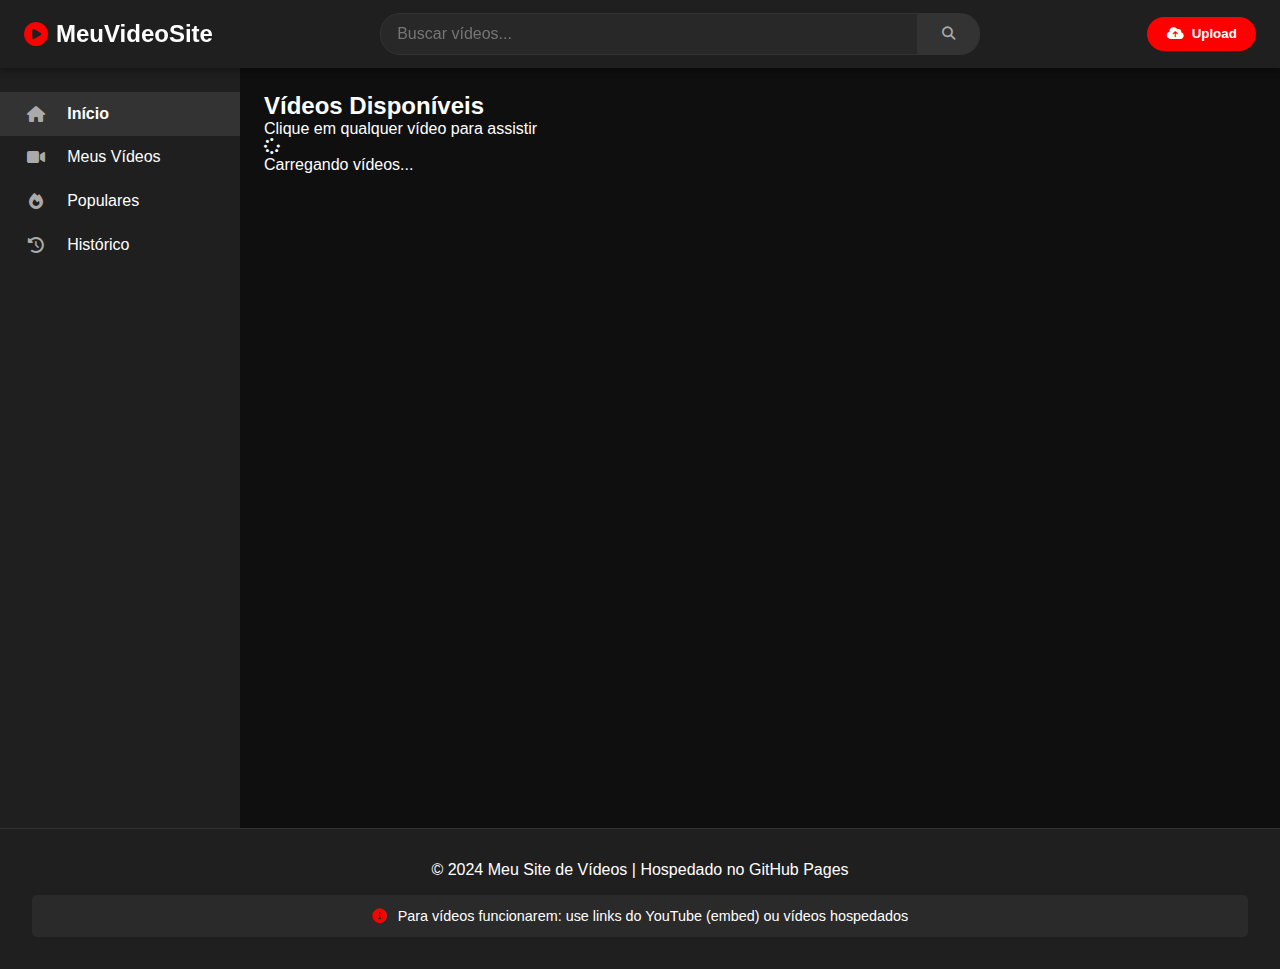
<file: index.html>
<!DOCTYPE html>
<html lang="pt-br">
<head>
    <meta charset="UTF-8">
    <meta name="viewport" content="width=device-width, initial-scale=1.0">
    <title>Meu Site de Vídeos</title>
    <link rel="stylesheet" href="style.css">
    <link rel="stylesheet" href="https://cdnjs.cloudflare.com/ajax/libs/font-awesome/6.4.0/css/all.min.css">
    <link rel="icon" type="image/x-icon" href="favicon.ico">
</head>
<body>
    <!-- Header -->
    <header>
        <div class="logo" onclick="window.location.href='index.html'">
            <i class="fas fa-play-circle"></i>
            <span>MeuVideoSite</span>
        </div>
        
        <div class="search-bar">
            <input type="text" id="searchInput" placeholder="Buscar vídeos...">
            <button onclick="searchVideos()"><i class="fas fa-search"></i></button>
        </div>
        
        <div class="user-actions">
            <button class="upload-btn" onclick="window.location.href='upload.html'">
                <i class="fas fa-cloud-upload-alt"></i>
                <span>Upload</span>
            </button>
        </div>
    </header>

    <!-- Container Principal -->
    <div class="container">
        <!-- Sidebar -->
        <nav class="sidebar">
            <a href="index.html" class="sidebar-item active">
                <i class="fas fa-home"></i>
                <span>Início</span>
            </a>
            <a href="#" class="sidebar-item" onclick="showMyVideos()">
                <i class="fas fa-video"></i>
                <span>Meus Vídeos</span>
            </a>
            <a href="#" class="sidebar-item">
                <i class="fas fa-fire"></i>
                <span>Populares</span>
            </a>
            <a href="#" class="sidebar-item">
                <i class="fas fa-history"></i>
                <span>Histórico</span>
            </a>
        </nav>

        <!-- Conteúdo Principal -->
        <main class="main-content">
            <h2>Vídeos Disponíveis</h2>
            <p class="subtitle">Clique em qualquer vídeo para assistir</p>
            
            <div id="videoContainer" class="video-grid">
                <!-- Vídeos serão carregados aqui -->
            </div>

            <div id="loading" class="loading">
                <i class="fas fa-spinner fa-spin"></i>
                <p>Carregando vídeos...</p>
            </div>

            <div id="noVideos" class="no-videos" style="display: none;">
                <i class="fas fa-video-slash"></i>
                <h3>Nenhum vídeo encontrado</h3>
                <button class="btn-primary" onclick="window.location.href='upload.html'">
                    <i class="fas fa-plus"></i> Adicionar Primeiro Vídeo
                </button>
            </div>
        </main>
    </div>

    <!-- Footer -->
    <footer>
        <p>© 2024 Meu Site de Vídeos | Hospedado no GitHub Pages</p>
        <p class="footer-note">
            <i class="fas fa-info-circle"></i> 
            Para vídeos funcionarem: use links do YouTube (embed) ou vídeos hospedados
        </p>
    </footer>

    <!-- Scripts -->
    <script src="script.js"></script>
    <script>
        // Carregar vídeos quando a página carregar
        document.addEventListener('DOMContentLoaded', function() {
            loadVideos();
        });
    </script>
</body>
</html>
</file>
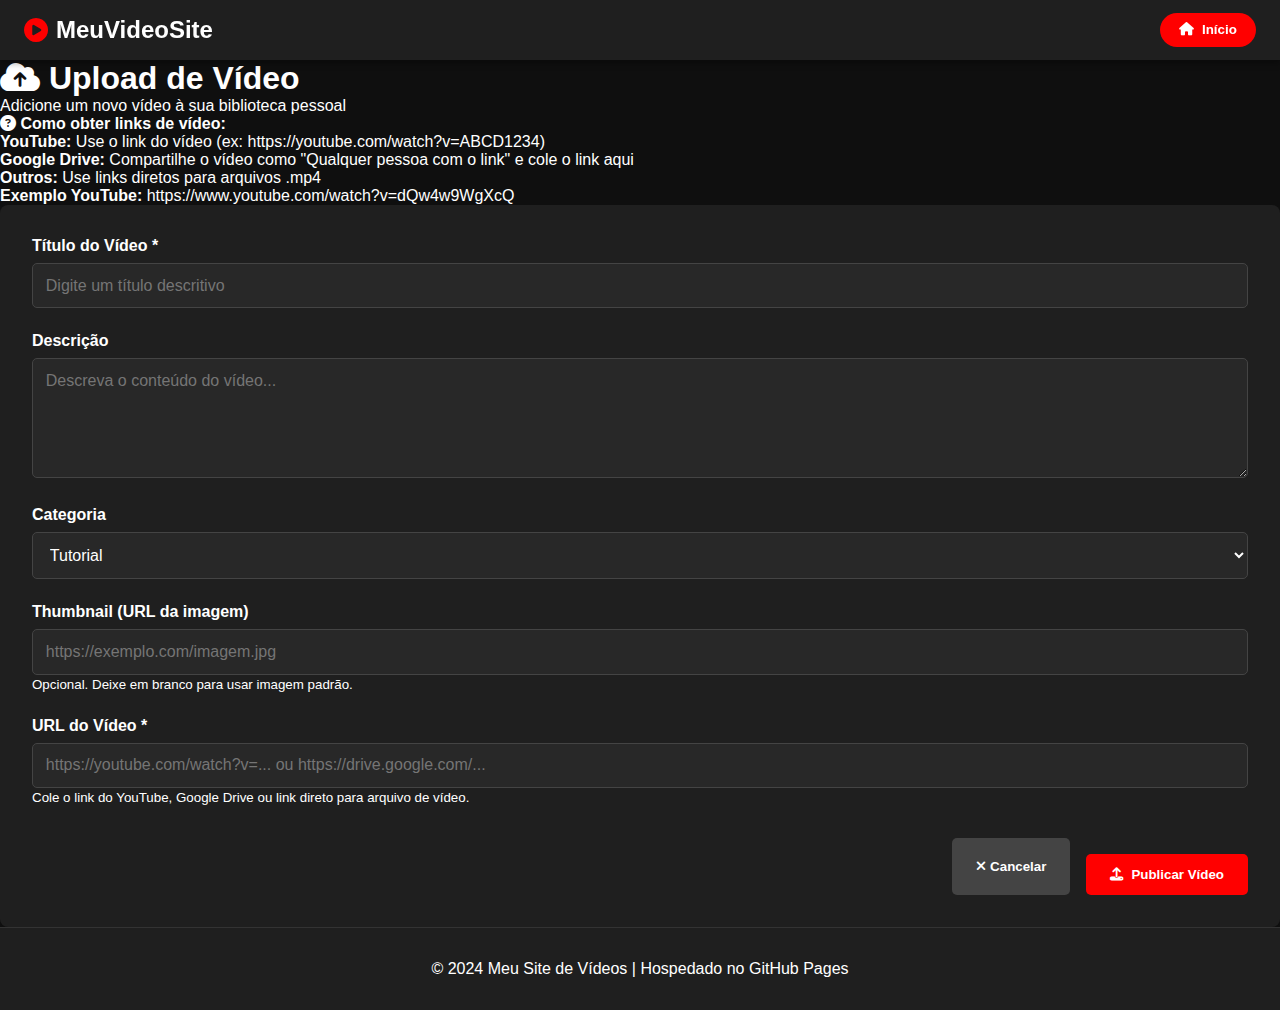
<file: upload.html>
<!DOCTYPE html>
<html lang="pt-br">
<head>
    <meta charset="UTF-8">
    <meta name="viewport" content="width=device-width, initial-scale=1.0">
    <title>Upload de Vídeo</title>
    <link rel="stylesheet" href="style.css">
    <link rel="stylesheet" href="https://cdnjs.cloudflare.com/ajax/libs/font-awesome/6.4.0/css/all.min.css">
</head>
<body>
    <header>
        <div class="logo" onclick="window.location.href='index.html'">
            <i class="fas fa-play-circle"></i>
            <span>MeuVideoSite</span>
        </div>
        
        <div class="user-actions">
            <button class="upload-btn" onclick="window.location.href='index.html'">
                <i class="fas fa-home"></i>
                <span>Início</span>
            </button>
        </div>
    </header>

    <div class="upload-page">
        <h1><i class="fas fa-cloud-upload-alt"></i> Upload de Vídeo</h1>
        <p>Adicione um novo vídeo à sua biblioteca pessoal</p>
        
        <div class="success-message" id="successMessage"></div>
        
        <div class="url-help">
            <h4><i class="fas fa-question-circle"></i> Como obter links de vídeo:</h4>
            <ul>
                <li><strong>YouTube:</strong> Use o link do vídeo (ex: https://youtube.com/watch?v=ABCD1234)</li>
                <li><strong>Google Drive:</strong> Compartilhe o vídeo como "Qualquer pessoa com o link" e cole o link aqui</li>
                <li><strong>Outros:</strong> Use links diretos para arquivos .mp4</li>
            </ul>
            <p><strong>Exemplo YouTube:</strong> <code>https://www.youtube.com/watch?v=dQw4w9WgXcQ</code></p>
        </div>
        
        <form class="upload-form" id="uploadForm">
            <div class="form-group">
                <label for="videoTitle">Título do Vídeo *</label>
                <input type="text" id="videoTitle" required placeholder="Digite um título descritivo">
            </div>
            
            <div class="form-group">
                <label for="videoDescription">Descrição</label>
                <textarea id="videoDescription" placeholder="Descreva o conteúdo do vídeo..."></textarea>
            </div>
            
            <div class="form-group">
                <label for="videoCategory">Categoria</label>
                <select id="videoCategory">
                    <option value="Tutorial">Tutorial</option>
                    <option value="Entretenimento">Entretenimento</option>
                    <option value="Educação">Educação</option>
                    <option value="Música">Música</option>
                    <option value="Games">Games</option>
                    <option value="Outros">Outros</option>
                </select>
            </div>
            
            <div class="form-group">
                <label for="videoThumbnail">Thumbnail (URL da imagem)</label>
                <input type="text" id="videoThumbnail" placeholder="https://exemplo.com/imagem.jpg">
                <small>Opcional. Deixe em branco para usar imagem padrão.</small>
            </div>
            
            <div class="form-group">
                <label for="videoUrl">URL do Vídeo *</label>
                <input type="text" id="videoUrl" required placeholder="https://youtube.com/watch?v=... ou https://drive.google.com/...">
                <small>Cole o link do YouTube, Google Drive ou link direto para arquivo de vídeo.</small>
            </div>
            
            <div class="form-actions">
                <button type="button" class="btn-secondary" onclick="window.location.href='index.html'">
                    <i class="fas fa-times"></i> Cancelar
                </button>
                <button type="submit" class="btn-primary">
                    <i class="fas fa-upload"></i> Publicar Vídeo
                </button>
            </div>
        </form>
    </div>

    <footer>
        <p>© 2024 Meu Site de Vídeos | Hospedado no GitHub Pages</p>
    </footer>

    <script src="script.js"></script>
</body>
</html>
</file>
<file: style.css>
* {
    margin: 0;
    padding: 0;
    box-sizing: border-box;
    font-family: 'Segoe UI', Tahoma, Geneva, Verdana, sans-serif;
}

:root {
    --primary-color: #ff0000;
    --secondary-color: #282828;
    --background-color: #0f0f0f;
    --surface-color: #1f1f1f;
    --text-primary: #ffffff;
    --text-secondary: #aaaaaa;
    --success-color: #4CAF50;
}

body {
    background-color: var(--background-color);
    color: var(--text-primary);
    min-height: 100vh;
    display: flex;
    flex-direction: column;
}

header {
    background-color: var(--surface-color);
    padding: 0.8rem 1.5rem;
    display: flex;
    justify-content: space-between;
    align-items: center;
    position: sticky;
    top: 0;
    z-index: 100;
    box-shadow: 0 4px 6px rgba(0, 0, 0, 0.3);
}

.logo {
    display: flex;
    align-items: center;
    gap: 0.5rem;
    font-size: 1.5rem;
    font-weight: bold;
    cursor: pointer;
}

.logo i {
    color: var(--primary-color);
}

.search-bar {
    display: flex;
    flex: 0 1 600px;
    margin: 0 2rem;
}

.search-bar input {
    flex: 1;
    padding: 0.7rem 1rem;
    background-color: var(--secondary-color);
    border: 1px solid #333;
    border-radius: 20px 0 0 20px;
    color: var(--text-primary);
    font-size: 1rem;
}

.search-bar button {
    background-color: #333;
    border: 1px solid #333;
    border-left: none;
    border-radius: 0 20px 20px 0;
    padding: 0 1.5rem;
    cursor: pointer;
    color: var(--text-secondary);
    transition: background-color 0.2s;
}

.search-bar button:hover {
    background-color: #444;
}

.user-actions {
    display: flex;
    align-items: center;
    gap: 1.5rem;
}

.upload-btn {
    background-color: var(--primary-color);
    color: white;
    border: none;
    padding: 0.6rem 1.2rem;
    border-radius: 20px;
    font-weight: 600;
    cursor: pointer;
    display: flex;
    align-items: center;
    gap: 0.5rem;
    transition: background-color 0.2s;
}

.upload-btn:hover {
    background-color: #cc0000;
}

.user-avatar i {
    font-size: 2rem;
    color: var(--text-secondary);
    cursor: pointer;
}

.container {
    display: flex;
    flex: 1;
    min-height: calc(100vh - 140px);
}

.sidebar {
    width: 240px;
    background-color: var(--surface-color);
    padding: 1.5rem 0;
    overflow-y: auto;
    flex-shrink: 0;
}

.sidebar-item {
    display: flex;
    align-items: center;
    gap: 1.2rem;
    padding: 0.8rem 1.5rem;
    cursor: pointer;
    color: var(--text-primary);
    text-decoration: none;
    transition: background-color 0.2s;
}

.sidebar-item:hover {
    background-color: #333;
}

.sidebar-item.active {
    background-color: #333;
    font-weight: 600;
}

.sidebar-item i {
    width: 24px;
    text-align: center;
    color: var(--text-secondary);
}

.main-content {
    flex: 1;
    padding: 1.5rem;
    overflow-y: auto;
}

.content-header {
    display: flex;
    justify-content: space-between;
    align-items: center;
    margin-bottom: 1.5rem;
    flex-wrap: wrap;
    gap: 1rem;
}

.filter-options {
    display: flex;
    gap: 0.5rem;
}

.filter-btn {
    background-color: var(--secondary-color);
    color: var(--text-primary);
    border: none;
    padding: 0.5rem 1rem;
    border-radius: 20px;
    cursor: pointer;
    transition: background-color 0.2s;
}

.filter-btn.active {
    background-color: var(--primary-color);
}

.filter-btn:hover:not(.active) {
    background-color: #333;
}

.video-grid {
    display: grid;
    grid-template-columns: repeat(auto-fill, minmax(320px, 1fr));
    gap: 1.5rem;
}

.video-card {
    background-color: var(--surface-color);
    border-radius: 8px;
    overflow: hidden;
    transition: transform 0.3s, box-shadow 0.3s;
    cursor: pointer;
}

.video-card:hover {
    transform: translateY(-5px);
    box-shadow: 0 10px 20px rgba(0, 0, 0, 0.3);
}

.video-thumbnail {
    position: relative;
    height: 180px;
    overflow: hidden;
}

.video-thumbnail img {
    width: 100%;
    height: 100%;
    object-fit: cover;
    transition: transform 0.3s;
}

.video-card:hover .video-thumbnail img {
    transform: scale(1.05);
}

.video-duration {
    position: absolute;
    bottom: 8px;
    right: 8px;
    background-color: rgba(0, 0, 0, 0.8);
    padding: 0.2rem 0.4rem;
    border-radius: 3px;
    font-size: 0.8rem;
}

.video-info {
    padding: 1rem;
}

.video-title {
    font-size: 1rem;
    font-weight: 600;
    margin-bottom: 0.5rem;
    line-height: 1.3;
    display: -webkit-box;
    -webkit-line-clamp: 2;
    -webkit-box-orient: vertical;
    overflow: hidden;
}

.video-meta {
    display: flex;
    justify-content: space-between;
    color: var(--text-secondary);
    font-size: 0.9rem;
}

.empty-state {
    text-align: center;
    padding: 4rem 2rem;
    color: var(--text-secondary);
}

.empty-state i {
    font-size: 4rem;
    margin-bottom: 1.5rem;
    color: #555;
}

.empty-state h3 {
    margin-bottom: 0.5rem;
    color: var(--text-primary);
}

.btn-primary {
    background-color: var(--primary-color);
    color: white;
    border: none;
    padding: 0.8rem 1.5rem;
    border-radius: 5px;
    font-weight: 600;
    cursor: pointer;
    display: inline-flex;
    align-items: center;
    gap: 0.5rem;
    margin-top: 1rem;
    transition: background-color 0.2s;
}

.btn-primary:hover {
    background-color: #cc0000;
}

footer {
    background-color: var(--surface-color);
    padding: 2rem;
    text-align: center;
    margin-top: auto;
    border-top: 1px solid #333;
}

.footer-content {
    max-width: 800px;
    margin: 0 auto;
}

.footer-logo {
    display: flex;
    align-items: center;
    justify-content: center;
    gap: 0.5rem;
    font-size: 1.2rem;
    margin-bottom: 1rem;
}

.footer-note {
    margin-top: 1rem;
    padding: 0.8rem;
    background-color: rgba(255, 255, 255, 0.05);
    border-radius: 5px;
    font-size: 0.9rem;
}

.footer-note i {
    color: var(--primary-color);
    margin-right: 0.5rem;
}

/* Player Page Styles */
.player-container {
    max-width: 1200px;
    margin: 0 auto;
    padding: 2rem;
}

.video-player {
    width: 100%;
    background-color: #000;
    border-radius: 8px;
    overflow: hidden;
    margin-bottom: 2rem;
}

#mainVideo {
    width: 100%;
    height: auto;
    max-height: 70vh;
}

.video-details {
    background-color: var(--surface-color);
    padding: 1.5rem;
    border-radius: 8px;
    margin-bottom: 2rem;
}

.video-details h1 {
    margin-bottom: 1rem;
    font-size: 1.5rem;
}

.video-stats {
    display: flex;
    justify-content: space-between;
    color: var(--text-secondary);
    margin-bottom: 1rem;
    padding-bottom: 1rem;
    border-bottom: 1px solid #333;
}

.video-description {
    line-height: 1.6;
}

.related-videos {
    margin-top: 3rem;
}

.related-videos h2 {
    margin-bottom: 1.5rem;
}

.back-btn {
    background-color: var(--secondary-color);
    color: white;
    border: none;
    padding: 0.6rem 1.2rem;
    border-radius: 5px;
    cursor: pointer;
    display: inline-flex;
    align-items: center;
    gap: 0.5rem;
    margin-bottom: 1.5rem;
    transition: background-color 0.2s;
}

.back-btn:hover {
    background-color: #333;
}

/* Upload Page Styles */
.upload-container {
    max-width: 800px;
    margin: 0 auto;
    padding: 2rem;
}

.upload-form {
    background-color: var(--surface-color);
    padding: 2rem;
    border-radius: 8px;
}

.form-group {
    margin-bottom: 1.5rem;
}

.form-group label {
    display: block;
    margin-bottom: 0.5rem;
    font-weight: 600;
}

.form-group input,
.form-group textarea,
.form-group select {
    width: 100%;
    padding: 0.8rem;
    background-color: var(--secondary-color);
    border: 1px solid #444;
    border-radius: 5px;
    color: var(--text-primary);
    font-size: 1rem;
}

.form-group textarea {
    height: 120px;
    resize: vertical;
}

.form-actions {
    display: flex;
    justify-content: flex-end;
    gap: 1rem;
    margin-top: 2rem;
}

.btn-secondary {
    background-color: #444;
    color: white;
    border: none;
    padding: 0.8rem 1.5rem;
    border-radius: 5px;
    font-weight: 600;
    cursor: pointer;
    transition: background-color 0.2s;
}

.btn-secondary:hover {
    background-color: #555;
}

.success-message {
    background-color: rgba(76, 175, 80, 0.1);
    border: 1px solid var(--success-color);
    color: var(--success-color);
    padding: 1rem;
    border-radius: 5px;
    margin-bottom: 1.5rem;
    display: none;
}

/* Responsive Design */
@media (max-width: 768px) {
    .container {
        flex-direction: column;
    }
    
    .sidebar {
        width: 100%;
        padding: 0;
        display: flex;
        overflow-x: auto;
        white-space: nowrap;
    }
    
    .sidebar-item {
        flex-direction: column;
        gap: 0.5rem;
        padding: 0.8rem;
        font-size: 0.8rem;
    }
    
    .search-bar {
        display: none;
    }
    
    .video-grid {
        grid-template-columns: repeat(auto-fill, minmax(250px, 1fr));
    }
    
    .content-header {
        flex-direction: column;
        align-items: flex-start;
    }
    
    .player-container,
    .upload-container {
        padding: 1rem;
    }
}

@media (max-width: 480px) {
    .video-grid {
        grid-template-columns: 1fr;
    }
    
    .user-actions {
        gap: 1rem;
    }
    
    .upload-btn span {
        display: none;
    }
    
    .form-actions {
        flex-direction: column;
    }
    
    .btn-primary,
    .btn-secondary {
        width: 100%;
    }
}
</file>
